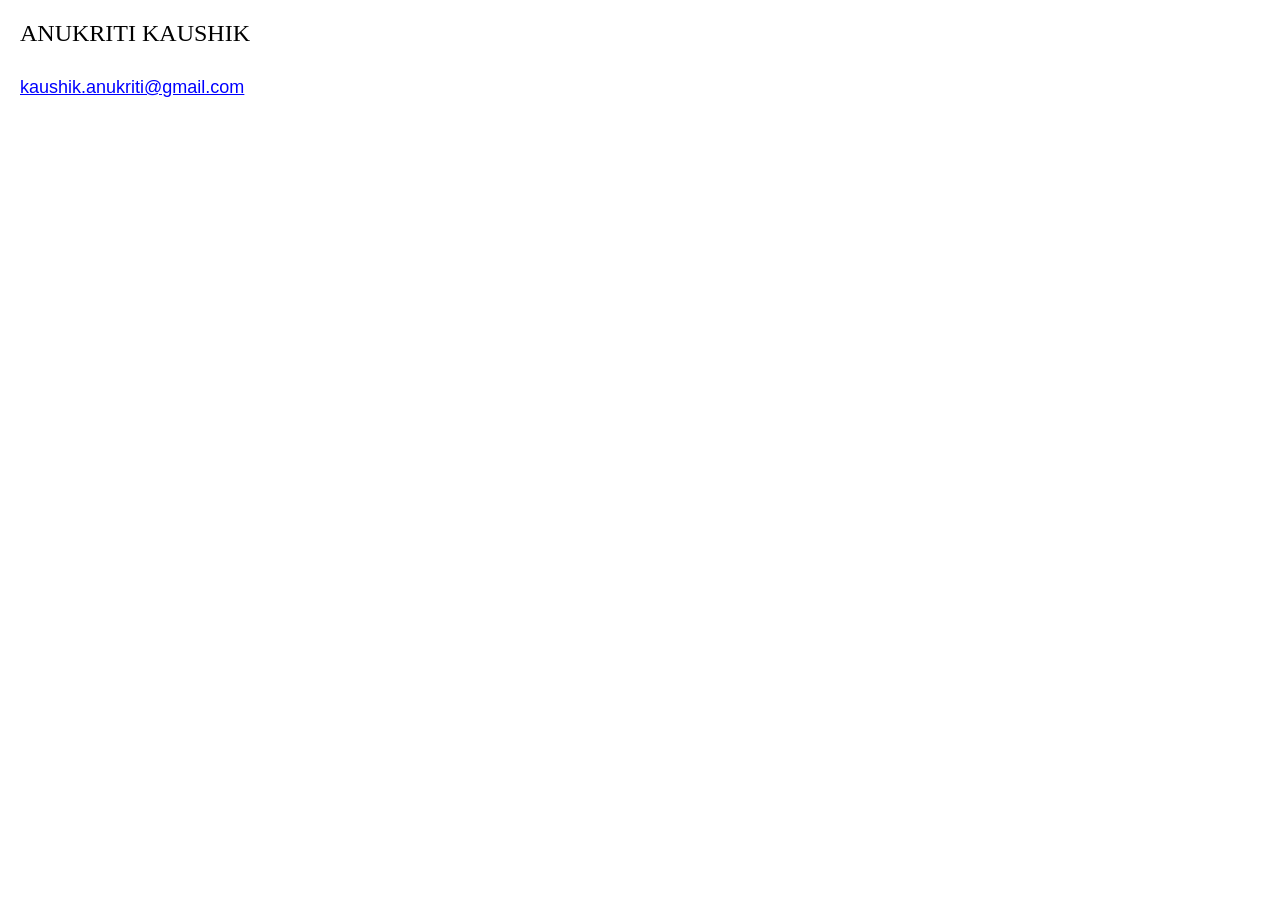
<file: index.html>
<!DOCTYPE html>
<html lang="en">
  <head>
    <meta charset="UTF-8" />
    <meta name="viewport" content="width=device-width, initial-scale=0.8" />
    <title>◡̈</title>
    <link rel="stylesheet" href="anukriti-kaushik.css" />
  </head>
  <body>
	<div id="topTextContainer">
  <div id="titleText">ANUKRITI KAUSHIK
		</div>
  <div id="topText"> 
</div>
		<div id="emailText"><a href="mailto:kaushik.anukriti@gmail.com">kaushik.anukriti@gmail.com</a></div>
</div>
    <div id="container"></div>
  

    <script src="anukriti-kaushik.js"></script>
  </body>
</html>
</file>
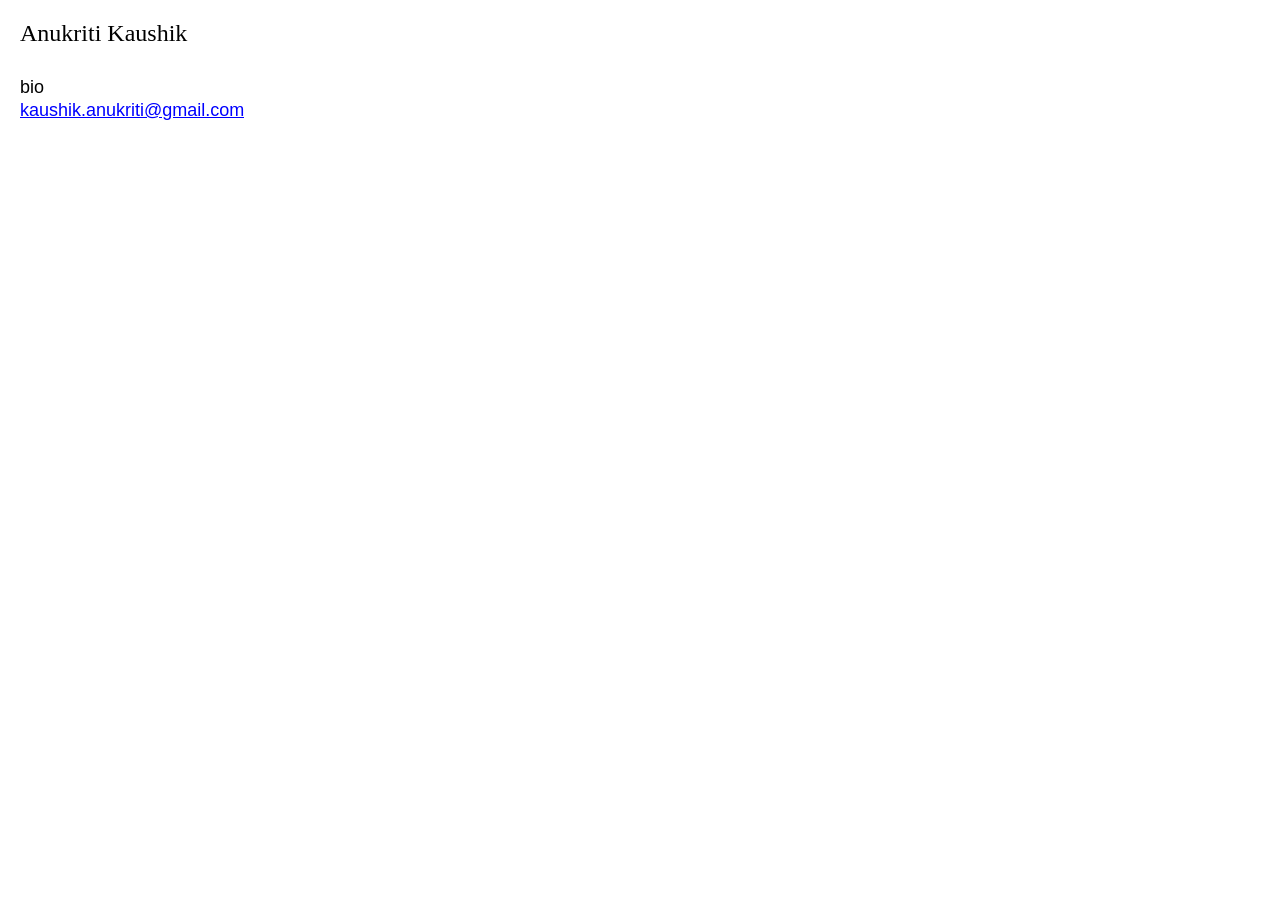
<file: anukriti-kaushik.html>
<!DOCTYPE html>
<html lang="en">
  <head>
    <meta charset="UTF-8" />
    <meta name="viewport" content="width=device-width, initial-scale=0.8" />
    <title>Anukriti Kaushik</title>
    <link rel="stylesheet" href="anukriti-kaushik.css" />
  </head>
  <body>
	<div id="topTextContainer">
  <div id="titleText">Anukriti Kaushik</div>
  <div id="topText">bio</div>
		<div id="emailText"><a href="mailto:kaushik.anukriti@gmail.com">kaushik.anukriti@gmail.com</a></div>
</div>
    <div id="container"></div>
  

    <script src="anukriti-kaushik.js"></script>
  </body>
</html>
</file>
<file: anukriti-kaushik.css>
/* ---------------- Font ---------------- */
@font-face {
  font-family: "FA_FJGEDCLDMD";
  src: url("FA_FJGEDCLDMD.ttf") format("truetype");
}

/* ---------------- Body ---------------- */
body {
  font-family: "FA_FJGEDCLDMD", sans-serif;
  margin: 0;
  overflow: hidden;
  position: relative;
  width: 100vw;
  height: 100vh;
}

/* ---------------- Top Text Container ---------------- */
#topTextContainer {
  position: fixed;
  top: 20px;
  left: 20px;            /* aligns both texts left */
  max-width: 50vw;
  max-height: 50vh;
  z-index: 10000;
  overflow: hidden;
}

/* ---------------- Title Above Text ---------------- */
#titleText {
  font-family: "baskerville", serif;
  font-size: 24px;        /* was 24px, now larger */
  font-weight: ;       /* was normal, now bold */
  color: black;         /* optional gold color */
  margin-bottom: 30px;
}

/* ---------------- Main Top-Left Text ---------------- */
#topText {
  font-family: "futura", sans-serif;
  font-size: 18px;        /* was 36px, now smaller */
  font-weight: normal;     /* was bold, now normal */
  color: black;
  
}

/* ---------------- Email Text ---------------- */
#emailText {
  font-family: "futura", sans-serif;
  font-size: 18px;           /* smaller than main text */
  font-weight: normal;
  color: blue;             /* optional cyan color for email */
  margin-top: 2px;           /* space from main text */
}

#emailText a {
  color: inherit;             /* inherit text color */
  text-decoration: underline;      /* remove underline */
}

#emailText a:hover {
  text-decoration: underline; /* underline on hover */
}

/* ---------------- Image Container ---------------- */
#container {
  position: absolute;
  width: 100%;
  height: 100%;
}

/* ---------------- Images ---------------- */
img {
  position: absolute;
  object-fit: cover;
  border-radius: 8px;
  transition: transform 0.2s ease-in-out, opacity 0.5s ease-in-out;
  opacity: 0;
}
</file>
